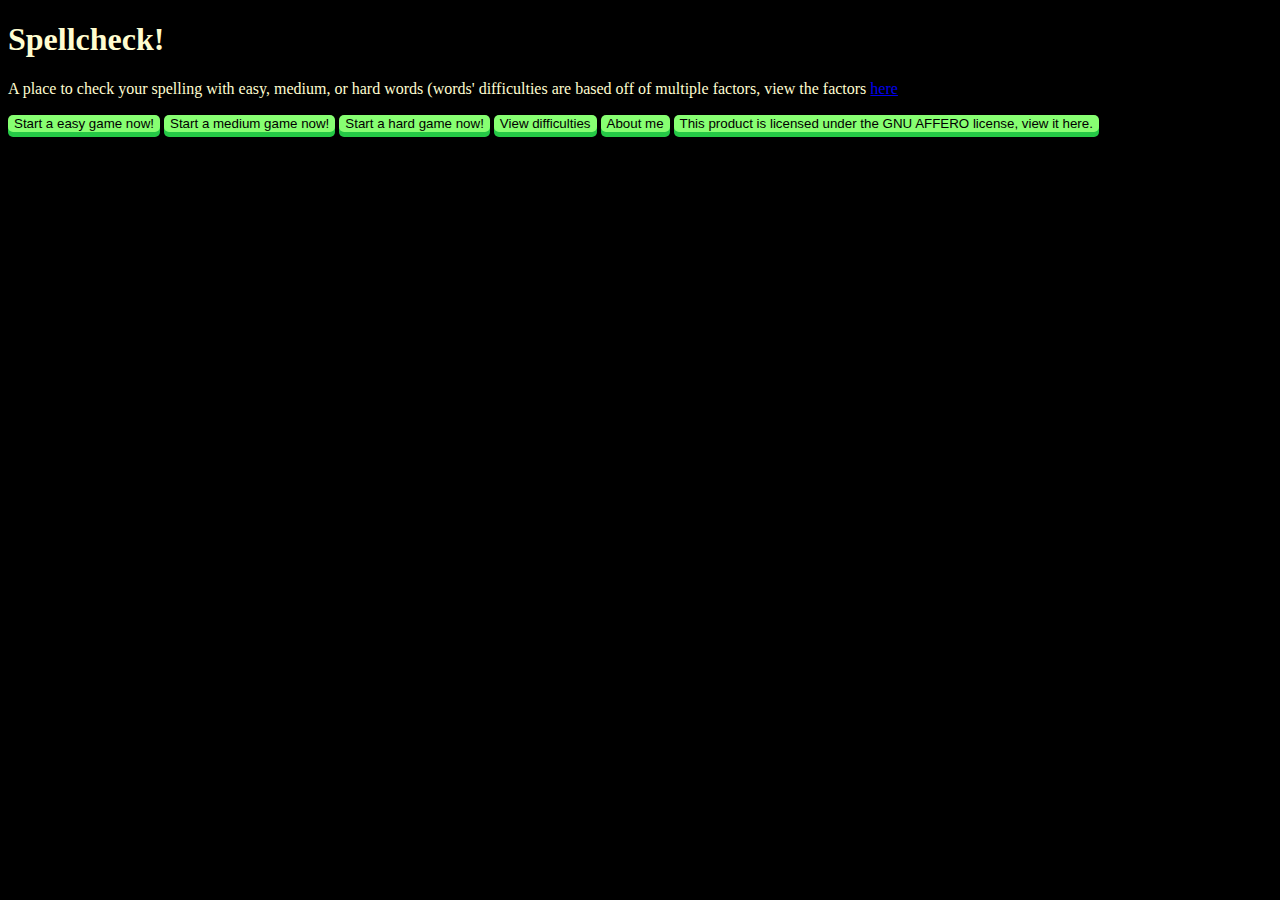
<file: index.html>
<!DOCTYPE html>
<html lang="en">
<head>
    <meta charset="UTF-8">
    <meta name="viewport" content="width=device-width, initial-scale=1.0">
    <title>Spellcheck</title>
    <link rel="stylesheet" href="styles.css">
</head>
<body>
    <noscript><p>Your browser doesn't support Javascript! Please fix this by allowing Javascript, or updating your browser.</p></noscript>
    <h1>Spellcheck!</h1>
    <p>A place to check your spelling with easy, medium, or hard words (words' difficulties are based off of multiple factors, view the factors <a href="/criterion/factors.html">here</a></p>
    <button onclick="window.location.replace('game2/player.html')">Start a easy game now!</button>
    <button onclick="window.location.replace('game2/player.html?mode=medium')">Start a medium game now!</button>
    <button onclick="window.location.replace('game2/player.html?mode=hard')">Start a hard game now!</button>
    <button onclick="window.location.replace('criterion/factors.html')">View difficulties</button>
    <button onclick="window.location.replace('about/')">About me</button>
    <button onclick="window.location.replace('lic/viewable.html')">This product is licensed under the GNU AFFERO license, view it here.</button>
</body>
</html>
</file>
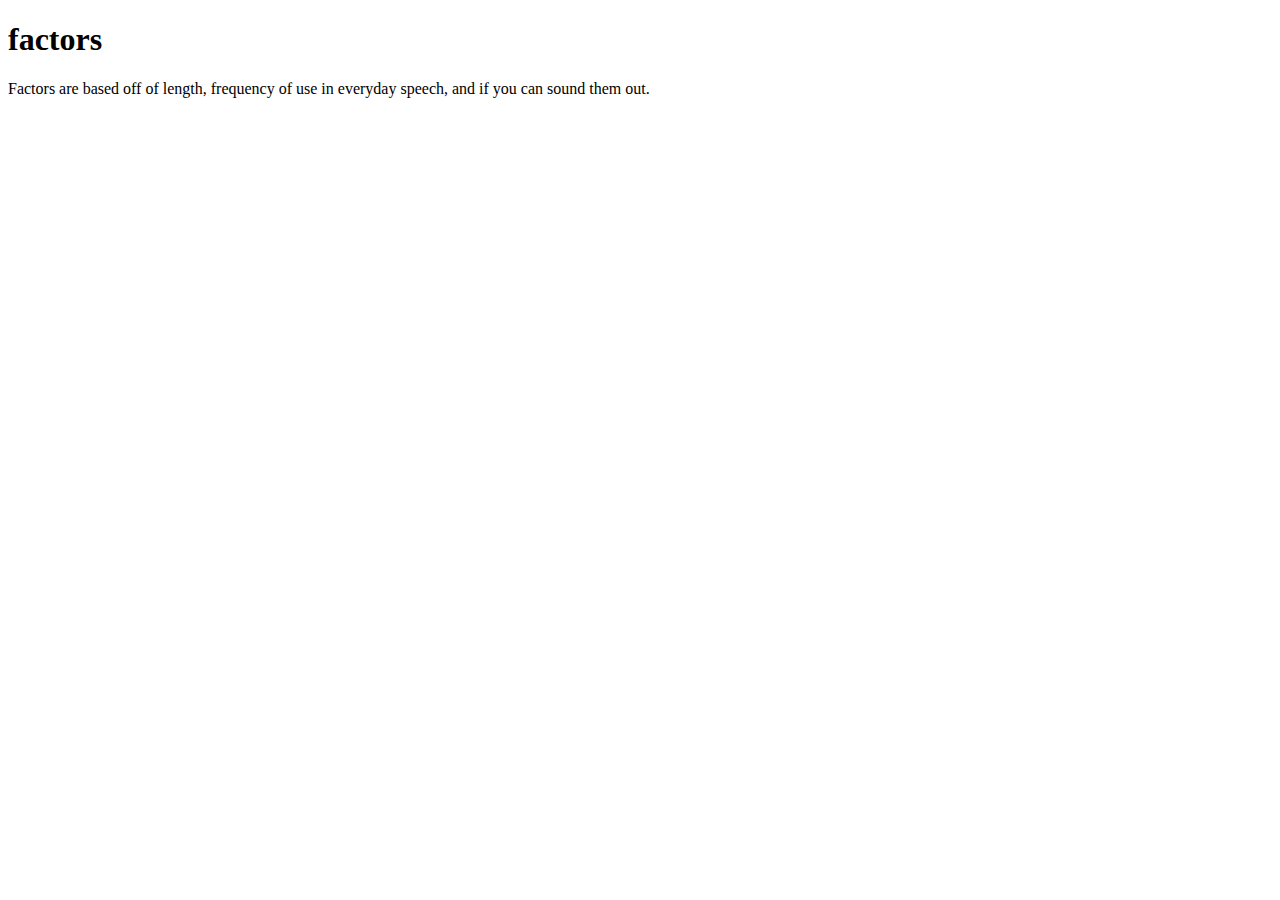
<file: criterion/factors.html>
<!DOCTYPE html>
<html lang="en">
<head>
    <meta charset="UTF-8">
    <meta name="viewport" content="width=device-width, initial-scale=1.0">
    <title>Document</title>
</head>
<body>
    <h1>factors</h1>
    <p>Factors are based off of length, frequency of use in everyday speech, and if you can sound them out.</p>
</body>
</html>
</file>
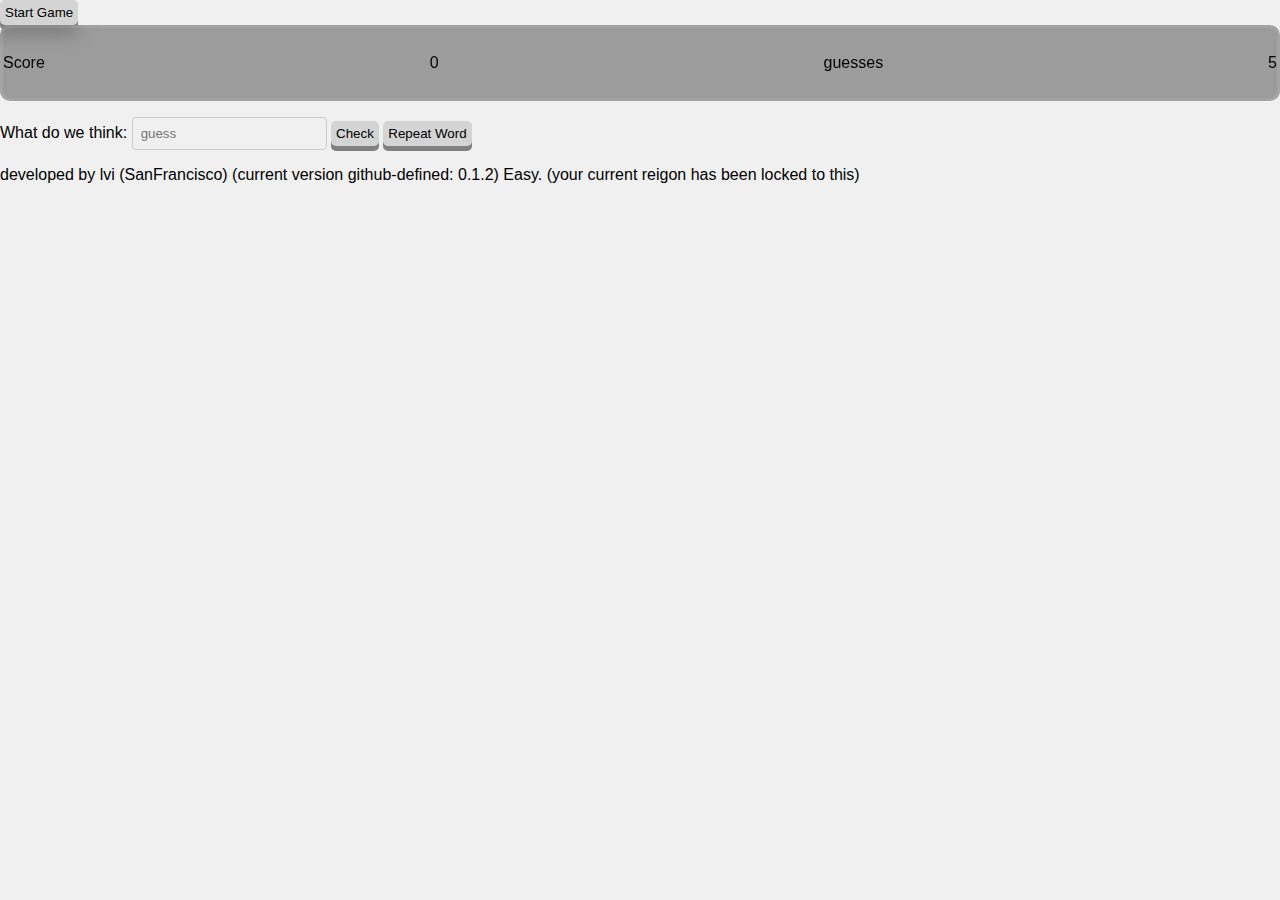
<file: game/player.html>
<!DOCTYPE html>
<html lang="en">
<head>
    <meta charset="UTF-8">
    <meta name="viewport" content="width=device-width, initial-scale=1.0">
    <title>Document</title>
    <link rel="stylesheet" href="styles.css">
</head>
<body>
    <script defer src="main.js"></script>
    <script defer src="reigon.js"></script>
    <button id="startgame" onclick="prep(); document.getElementById('startgame').remove();">Start Game</button>
    <div class="info">
    <p>Score</p>
    <p id="score">NaN</p>
    <p>guesses</p>
    <p id="guesses">NaN </p> 
    </div>
    <p id="speller"></p>
    <label for="answer">What do we think:</label>
    <input type="text" id="answer"  placeholder="guess" spellcheck="false" onkeydown="if(event.key === 'Enter') check_guess();">
    <button id="start" onclick="check_guess()">Check</button>
    <button onclick="repeat()">Repeat Word</button> <br>
    <p> developed by lvi (SanFrancisco) (current version github-defined: 0.1.2) Easy. (your current reigon has been locked to this)</p>
</body>
</html>
</file>
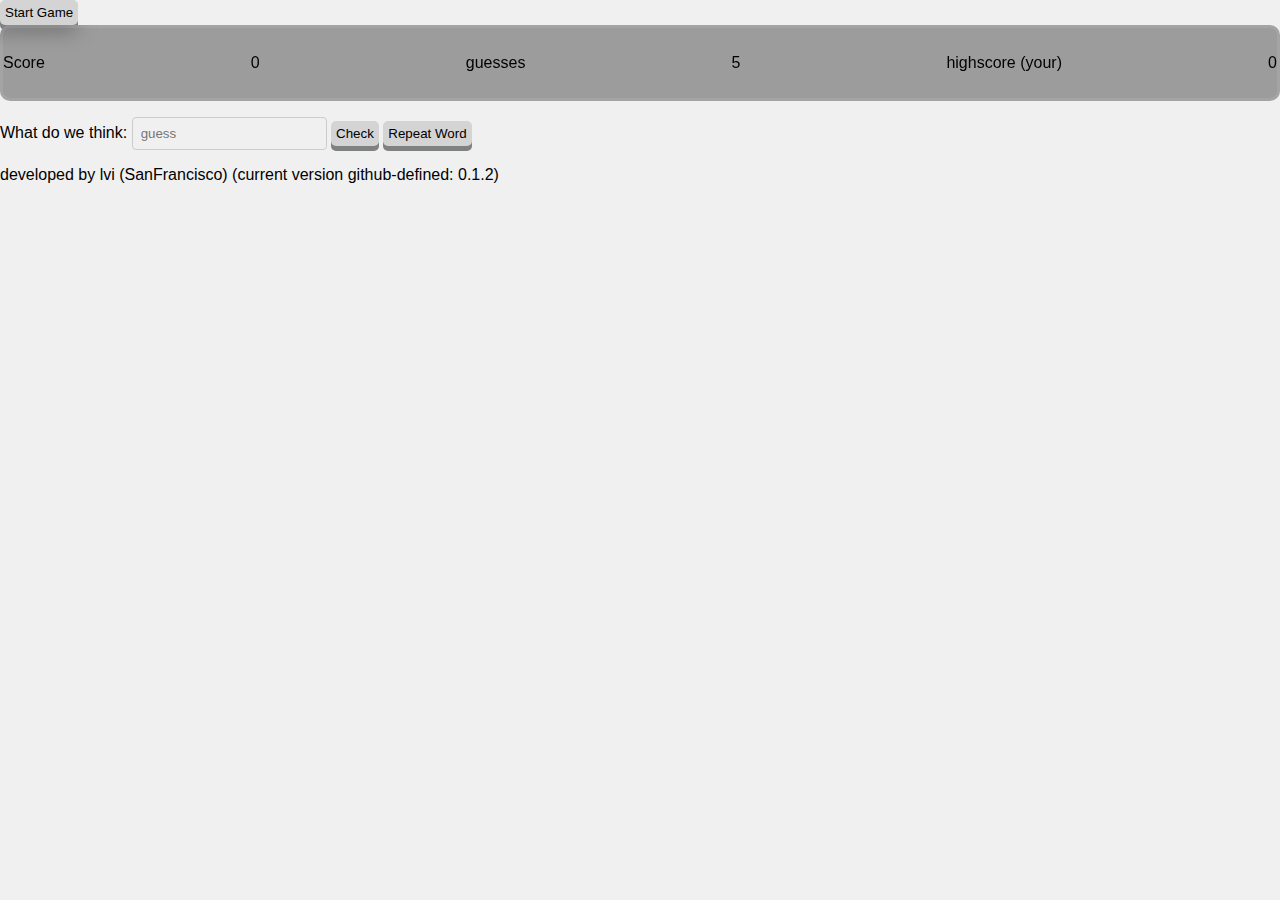
<file: game1/player.html>
<!DOCTYPE html>
<html lang="en">
<head>
    <meta charset="UTF-8">
    <meta name="viewport" content="width=device-width, initial-scale=1.0">
    <title>Document</title>
    <link rel="stylesheet" href="styles.css">
</head>
<body>
    <script defer src="main.js"></script>
    <script defer src="reigon.js"></script>
    <button id="startgame" onclick="prep(); document.getElementById('startgame').remove();">Start Game</button>
    <div class="info">
    <p>Score</p>
    <p id="score">NaN</p>
    <p>guesses</p>
    <p id="guesses">NaN </p> 
    <p>highscore (your)</p>
    <p id="hs">Populating Value</p>
    </div>
    <p id="speller"></p>
    <label for="answer">What do we think:</label>
    <input type="text" id="answer"  placeholder="guess" spellcheck="false" onkeydown="if(event.key === 'Enter') check_guess();">
    <button id="start" onclick="check_guess()">Check</button>
    <button onclick="repeat()">Repeat Word</button> <br>
    <p> developed by lvi (SanFrancisco) (current version github-defined: 0.1.2)</p>
</body>
</html>
</file>
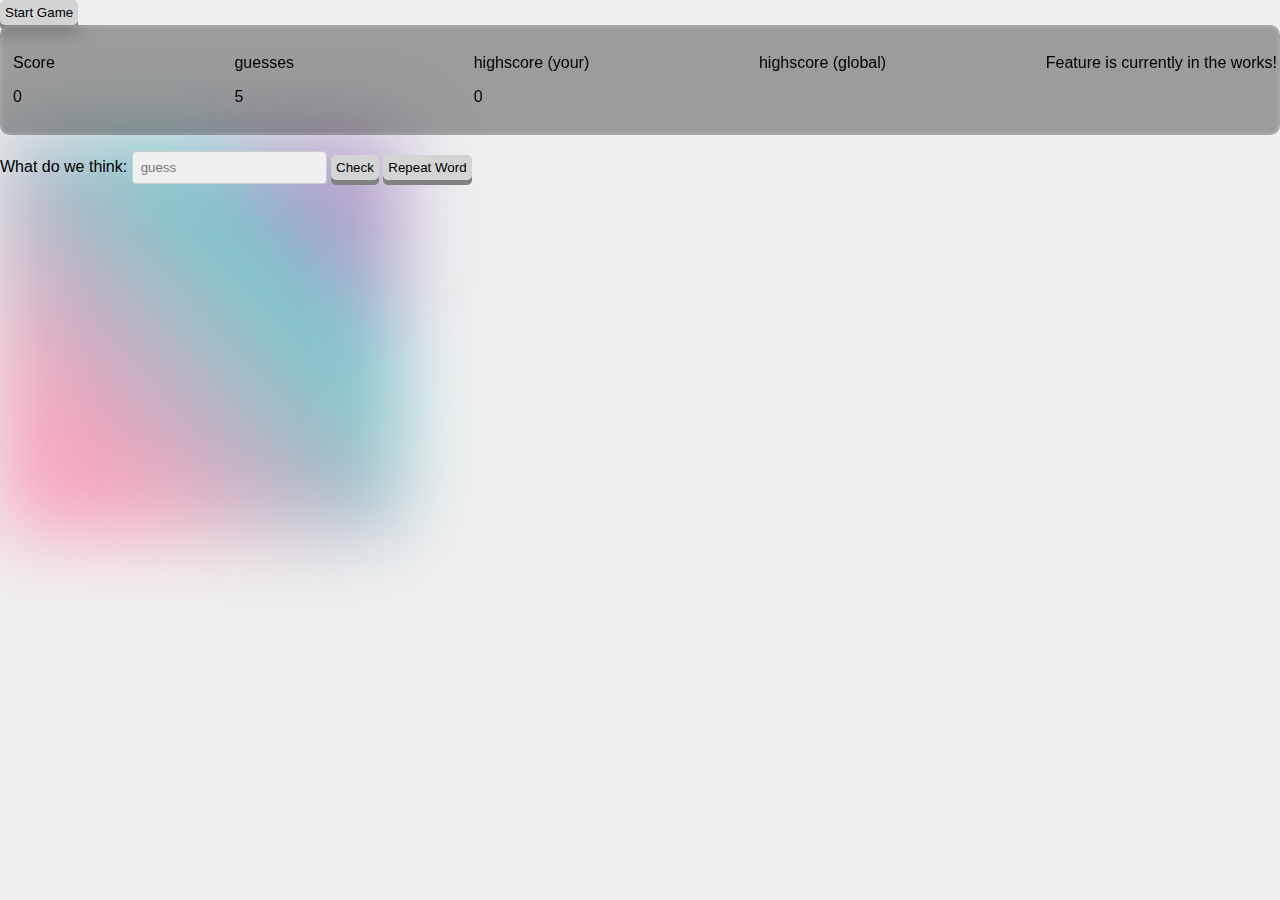
<file: game2/player.html>
<!DOCTYPE html>
<html lang="en">
<head>
    <meta charset="UTF-8">
    <meta name="viewport" content="width=device-width, initial-scale=1.0">
    <title>Document</title>
    <link rel="stylesheet" href="styles.css">
</head>
<body>
    <script defer src="main.js"></script>
    <script defer src="reigon.js"></script>
    <button id="startgame" onclick="prep(); document.getElementById('startgame').remove();">Start Game</button>
    <div class="info">
    <div>
    <p>Score</p>
    <p id="score">NaN</p>
    </div>  
    <div>
    <p>guesses</p>
    <p id="guesses">NaN </p> 
    </div>
    <div>
    <p>highscore (your)</p>
    <p id="hs">Populating Value</p>
    </div>
    <p>highscore (global)</p>
    <p id="hs_G">Feature is currently in the works!</p>
    </div>
    </div>
    <div class="blob"></div>
    <p id="speller"></p>
    <label for="answer">What do we think:</label>
    <input type="text" id="answer"  placeholder="guess" spellcheck="false" onkeydown="if(event.key === 'Enter') check_guess();">
    <button id="start" onclick="check_guess()">Check</button>
    <button onclick="repeat()">Repeat Word</button> <br>
   
</body>
</html>
</file>
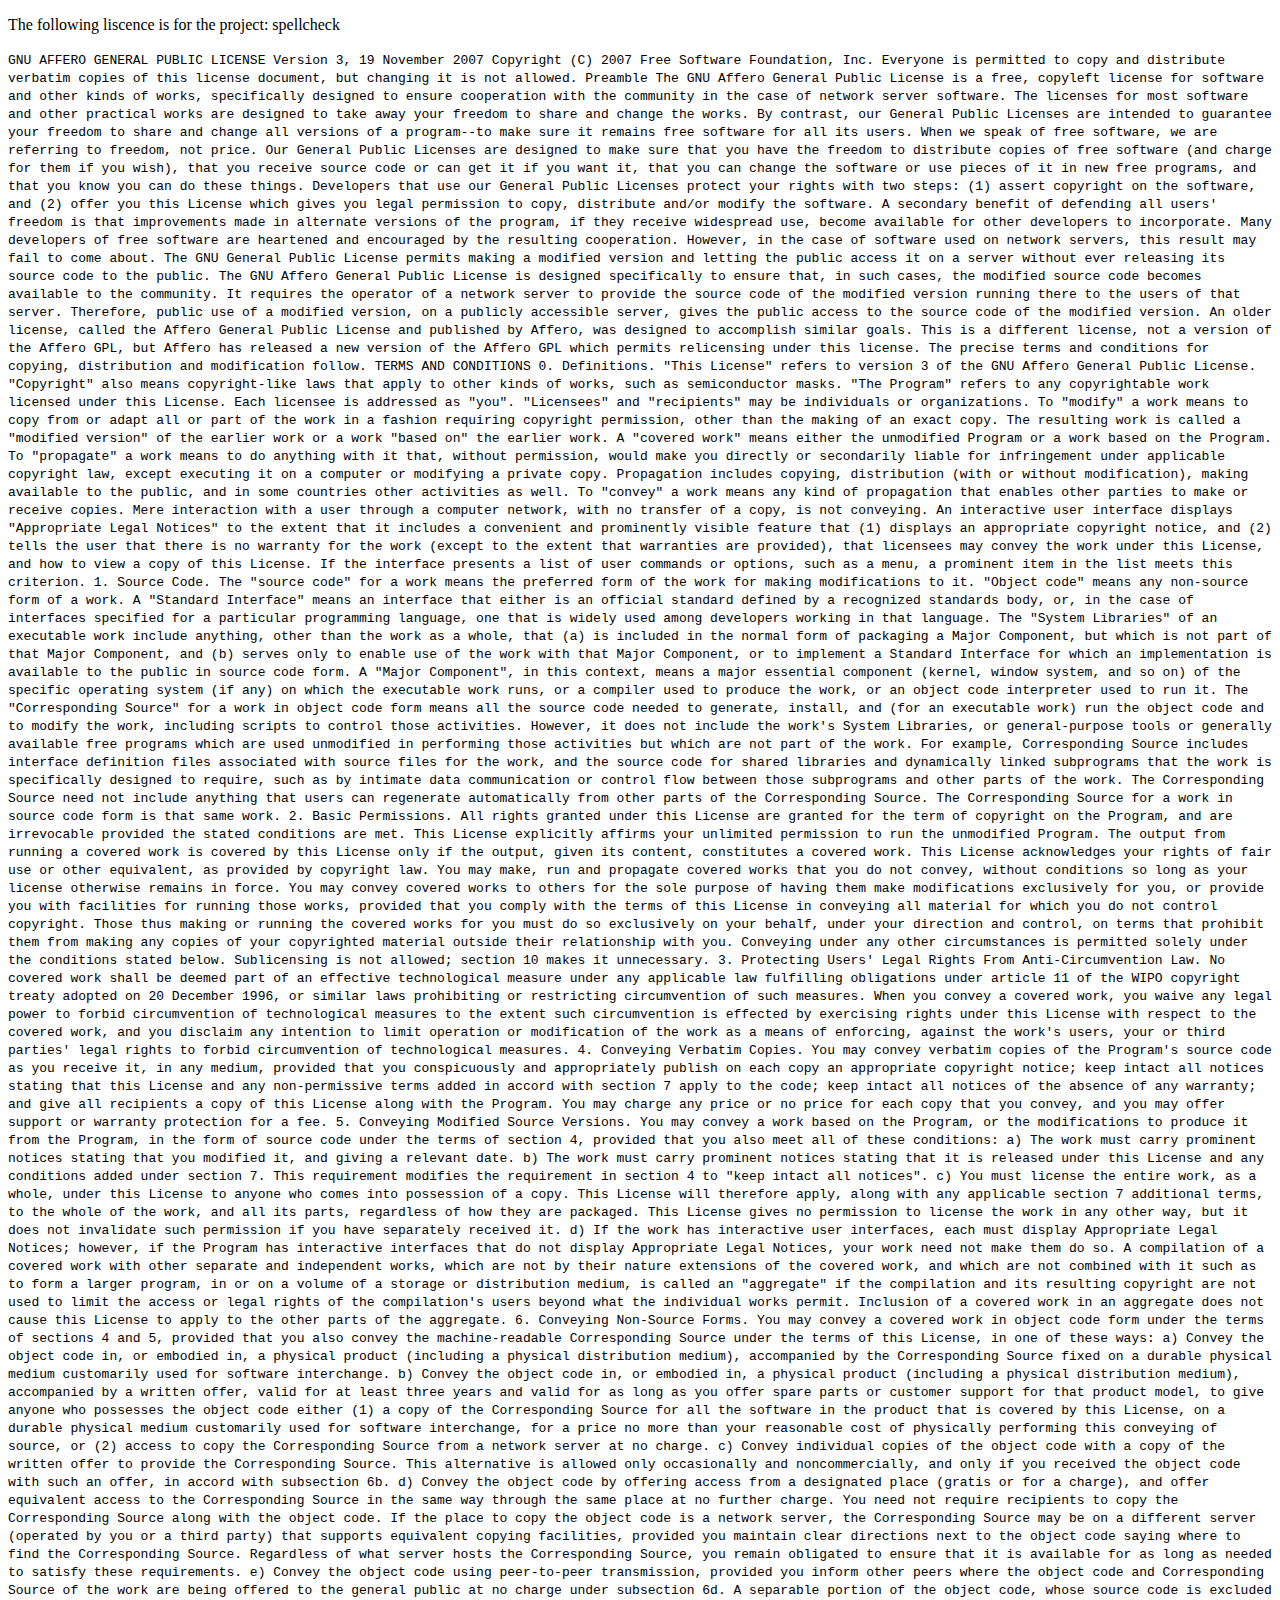
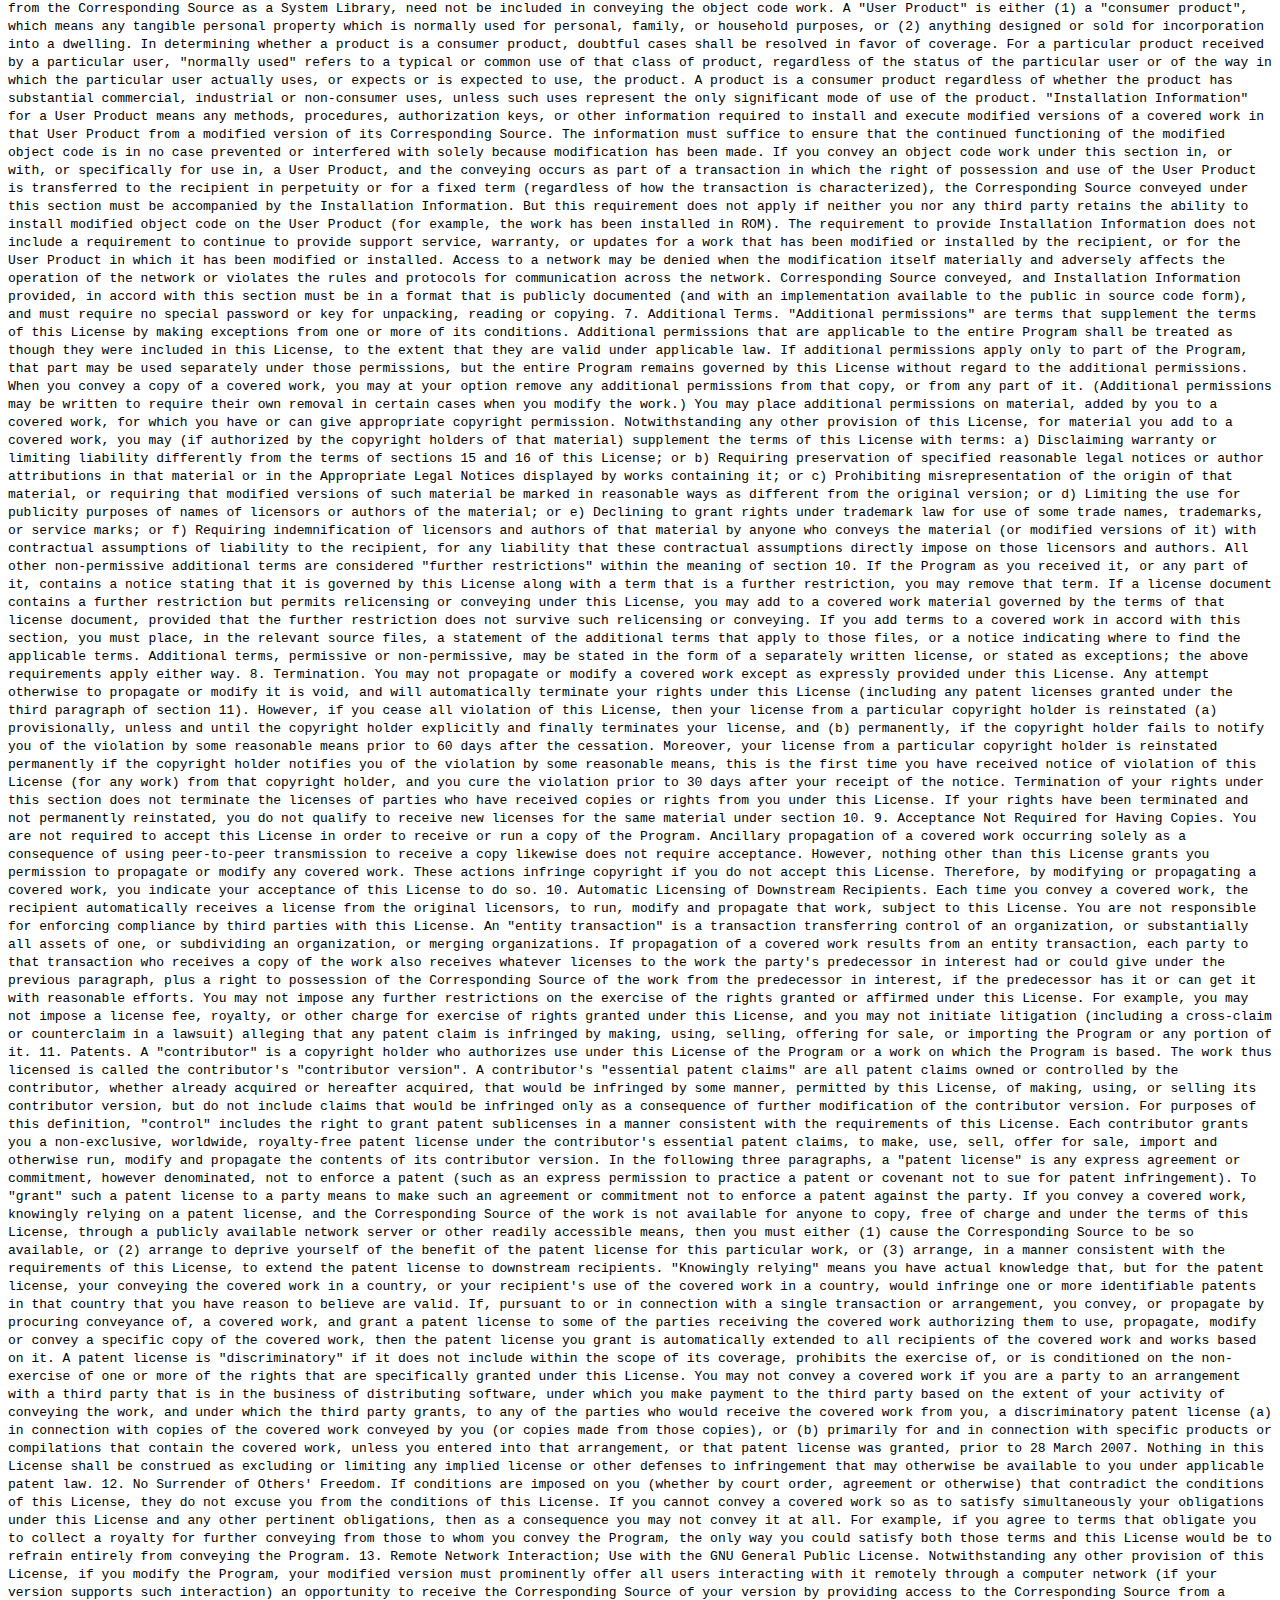
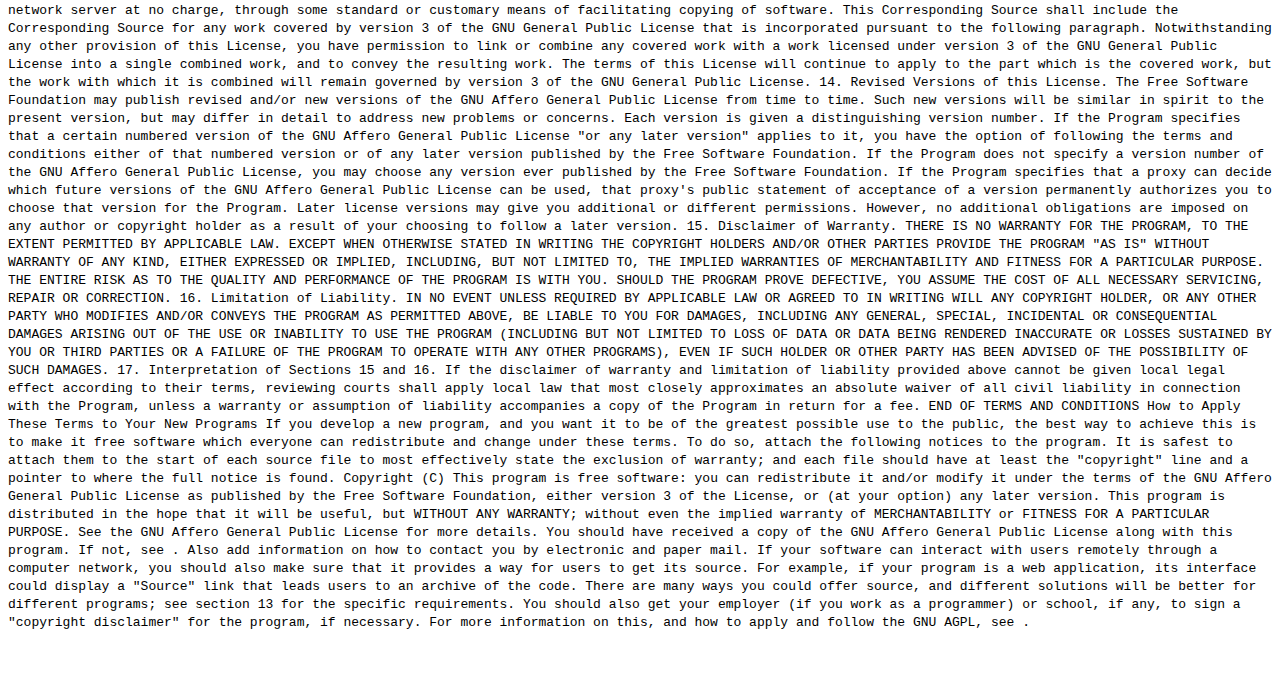
<file: lic/viewable.html>
<!DOCTYPE html>
<html lang="en">
<head>
    <meta charset="UTF-8">
    <meta name="viewport" content="width=device-width, initial-scale=1.0">
    <title>License</title>
</head>
<body>
    <p>The following liscence is for the project: spellcheck</p>
    <tt>                    
        GNU AFFERO GENERAL PUBLIC LICENSE
        Version 3, 19 November 2007

Copyright (C) 2007 Free Software Foundation, Inc. <https://fsf.org/>
Everyone is permitted to copy and distribute verbatim copies
of this license document, but changing it is not allowed.

             Preamble

The GNU Affero General Public License is a free, copyleft license for
software and other kinds of works, specifically designed to ensure
cooperation with the community in the case of network server software.

The licenses for most software and other practical works are designed
to take away your freedom to share and change the works.  By contrast,
our General Public Licenses are intended to guarantee your freedom to
share and change all versions of a program--to make sure it remains free
software for all its users.

When we speak of free software, we are referring to freedom, not
price.  Our General Public Licenses are designed to make sure that you
have the freedom to distribute copies of free software (and charge for
them if you wish), that you receive source code or can get it if you
want it, that you can change the software or use pieces of it in new
free programs, and that you know you can do these things.

Developers that use our General Public Licenses protect your rights
with two steps: (1) assert copyright on the software, and (2) offer
you this License which gives you legal permission to copy, distribute
and/or modify the software.

A secondary benefit of defending all users' freedom is that
improvements made in alternate versions of the program, if they
receive widespread use, become available for other developers to
incorporate.  Many developers of free software are heartened and
encouraged by the resulting cooperation.  However, in the case of
software used on network servers, this result may fail to come about.
The GNU General Public License permits making a modified version and
letting the public access it on a server without ever releasing its
source code to the public.

The GNU Affero General Public License is designed specifically to
ensure that, in such cases, the modified source code becomes available
to the community.  It requires the operator of a network server to
provide the source code of the modified version running there to the
users of that server.  Therefore, public use of a modified version, on
a publicly accessible server, gives the public access to the source
code of the modified version.

An older license, called the Affero General Public License and
published by Affero, was designed to accomplish similar goals.  This is
a different license, not a version of the Affero GPL, but Affero has
released a new version of the Affero GPL which permits relicensing under
this license.

The precise terms and conditions for copying, distribution and
modification follow.

        TERMS AND CONDITIONS

0. Definitions.

"This License" refers to version 3 of the GNU Affero General Public License.

"Copyright" also means copyright-like laws that apply to other kinds of
works, such as semiconductor masks.

"The Program" refers to any copyrightable work licensed under this
License.  Each licensee is addressed as "you".  "Licensees" and
"recipients" may be individuals or organizations.

To "modify" a work means to copy from or adapt all or part of the work
in a fashion requiring copyright permission, other than the making of an
exact copy.  The resulting work is called a "modified version" of the
earlier work or a work "based on" the earlier work.

A "covered work" means either the unmodified Program or a work based
on the Program.

To "propagate" a work means to do anything with it that, without
permission, would make you directly or secondarily liable for
infringement under applicable copyright law, except executing it on a
computer or modifying a private copy.  Propagation includes copying,
distribution (with or without modification), making available to the
public, and in some countries other activities as well.

To "convey" a work means any kind of propagation that enables other
parties to make or receive copies.  Mere interaction with a user through
a computer network, with no transfer of a copy, is not conveying.

An interactive user interface displays "Appropriate Legal Notices"
to the extent that it includes a convenient and prominently visible
feature that (1) displays an appropriate copyright notice, and (2)
tells the user that there is no warranty for the work (except to the
extent that warranties are provided), that licensees may convey the
work under this License, and how to view a copy of this License.  If
the interface presents a list of user commands or options, such as a
menu, a prominent item in the list meets this criterion.

1. Source Code.

The "source code" for a work means the preferred form of the work
for making modifications to it.  "Object code" means any non-source
form of a work.

A "Standard Interface" means an interface that either is an official
standard defined by a recognized standards body, or, in the case of
interfaces specified for a particular programming language, one that
is widely used among developers working in that language.

The "System Libraries" of an executable work include anything, other
than the work as a whole, that (a) is included in the normal form of
packaging a Major Component, but which is not part of that Major
Component, and (b) serves only to enable use of the work with that
Major Component, or to implement a Standard Interface for which an
implementation is available to the public in source code form.  A
"Major Component", in this context, means a major essential component
(kernel, window system, and so on) of the specific operating system
(if any) on which the executable work runs, or a compiler used to
produce the work, or an object code interpreter used to run it.

The "Corresponding Source" for a work in object code form means all
the source code needed to generate, install, and (for an executable
work) run the object code and to modify the work, including scripts to
control those activities.  However, it does not include the work's
System Libraries, or general-purpose tools or generally available free
programs which are used unmodified in performing those activities but
which are not part of the work.  For example, Corresponding Source
includes interface definition files associated with source files for
the work, and the source code for shared libraries and dynamically
linked subprograms that the work is specifically designed to require,
such as by intimate data communication or control flow between those
subprograms and other parts of the work.

The Corresponding Source need not include anything that users
can regenerate automatically from other parts of the Corresponding
Source.

The Corresponding Source for a work in source code form is that
same work.

2. Basic Permissions.

All rights granted under this License are granted for the term of
copyright on the Program, and are irrevocable provided the stated
conditions are met.  This License explicitly affirms your unlimited
permission to run the unmodified Program.  The output from running a
covered work is covered by this License only if the output, given its
content, constitutes a covered work.  This License acknowledges your
rights of fair use or other equivalent, as provided by copyright law.

You may make, run and propagate covered works that you do not
convey, without conditions so long as your license otherwise remains
in force.  You may convey covered works to others for the sole purpose
of having them make modifications exclusively for you, or provide you
with facilities for running those works, provided that you comply with
the terms of this License in conveying all material for which you do
not control copyright.  Those thus making or running the covered works
for you must do so exclusively on your behalf, under your direction
and control, on terms that prohibit them from making any copies of
your copyrighted material outside their relationship with you.

Conveying under any other circumstances is permitted solely under
the conditions stated below.  Sublicensing is not allowed; section 10
makes it unnecessary.

3. Protecting Users' Legal Rights From Anti-Circumvention Law.

No covered work shall be deemed part of an effective technological
measure under any applicable law fulfilling obligations under article
11 of the WIPO copyright treaty adopted on 20 December 1996, or
similar laws prohibiting or restricting circumvention of such
measures.

When you convey a covered work, you waive any legal power to forbid
circumvention of technological measures to the extent such circumvention
is effected by exercising rights under this License with respect to
the covered work, and you disclaim any intention to limit operation or
modification of the work as a means of enforcing, against the work's
users, your or third parties' legal rights to forbid circumvention of
technological measures.

4. Conveying Verbatim Copies.

You may convey verbatim copies of the Program's source code as you
receive it, in any medium, provided that you conspicuously and
appropriately publish on each copy an appropriate copyright notice;
keep intact all notices stating that this License and any
non-permissive terms added in accord with section 7 apply to the code;
keep intact all notices of the absence of any warranty; and give all
recipients a copy of this License along with the Program.

You may charge any price or no price for each copy that you convey,
and you may offer support or warranty protection for a fee.

5. Conveying Modified Source Versions.

You may convey a work based on the Program, or the modifications to
produce it from the Program, in the form of source code under the
terms of section 4, provided that you also meet all of these conditions:

a) The work must carry prominent notices stating that you modified
it, and giving a relevant date.

b) The work must carry prominent notices stating that it is
released under this License and any conditions added under section
7.  This requirement modifies the requirement in section 4 to
"keep intact all notices".

c) You must license the entire work, as a whole, under this
License to anyone who comes into possession of a copy.  This
License will therefore apply, along with any applicable section 7
additional terms, to the whole of the work, and all its parts,
regardless of how they are packaged.  This License gives no
permission to license the work in any other way, but it does not
invalidate such permission if you have separately received it.

d) If the work has interactive user interfaces, each must display
Appropriate Legal Notices; however, if the Program has interactive
interfaces that do not display Appropriate Legal Notices, your
work need not make them do so.

A compilation of a covered work with other separate and independent
works, which are not by their nature extensions of the covered work,
and which are not combined with it such as to form a larger program,
in or on a volume of a storage or distribution medium, is called an
"aggregate" if the compilation and its resulting copyright are not
used to limit the access or legal rights of the compilation's users
beyond what the individual works permit.  Inclusion of a covered work
in an aggregate does not cause this License to apply to the other
parts of the aggregate.

6. Conveying Non-Source Forms.

You may convey a covered work in object code form under the terms
of sections 4 and 5, provided that you also convey the
machine-readable Corresponding Source under the terms of this License,
in one of these ways:

a) Convey the object code in, or embodied in, a physical product
(including a physical distribution medium), accompanied by the
Corresponding Source fixed on a durable physical medium
customarily used for software interchange.

b) Convey the object code in, or embodied in, a physical product
(including a physical distribution medium), accompanied by a
written offer, valid for at least three years and valid for as
long as you offer spare parts or customer support for that product
model, to give anyone who possesses the object code either (1) a
copy of the Corresponding Source for all the software in the
product that is covered by this License, on a durable physical
medium customarily used for software interchange, for a price no
more than your reasonable cost of physically performing this
conveying of source, or (2) access to copy the
Corresponding Source from a network server at no charge.

c) Convey individual copies of the object code with a copy of the
written offer to provide the Corresponding Source.  This
alternative is allowed only occasionally and noncommercially, and
only if you received the object code with such an offer, in accord
with subsection 6b.

d) Convey the object code by offering access from a designated
place (gratis or for a charge), and offer equivalent access to the
Corresponding Source in the same way through the same place at no
further charge.  You need not require recipients to copy the
Corresponding Source along with the object code.  If the place to
copy the object code is a network server, the Corresponding Source
may be on a different server (operated by you or a third party)
that supports equivalent copying facilities, provided you maintain
clear directions next to the object code saying where to find the
Corresponding Source.  Regardless of what server hosts the
Corresponding Source, you remain obligated to ensure that it is
available for as long as needed to satisfy these requirements.

e) Convey the object code using peer-to-peer transmission, provided
you inform other peers where the object code and Corresponding
Source of the work are being offered to the general public at no
charge under subsection 6d.

A separable portion of the object code, whose source code is excluded
from the Corresponding Source as a System Library, need not be
included in conveying the object code work.

A "User Product" is either (1) a "consumer product", which means any
tangible personal property which is normally used for personal, family,
or household purposes, or (2) anything designed or sold for incorporation
into a dwelling.  In determining whether a product is a consumer product,
doubtful cases shall be resolved in favor of coverage.  For a particular
product received by a particular user, "normally used" refers to a
typical or common use of that class of product, regardless of the status
of the particular user or of the way in which the particular user
actually uses, or expects or is expected to use, the product.  A product
is a consumer product regardless of whether the product has substantial
commercial, industrial or non-consumer uses, unless such uses represent
the only significant mode of use of the product.

"Installation Information" for a User Product means any methods,
procedures, authorization keys, or other information required to install
and execute modified versions of a covered work in that User Product from
a modified version of its Corresponding Source.  The information must
suffice to ensure that the continued functioning of the modified object
code is in no case prevented or interfered with solely because
modification has been made.

If you convey an object code work under this section in, or with, or
specifically for use in, a User Product, and the conveying occurs as
part of a transaction in which the right of possession and use of the
User Product is transferred to the recipient in perpetuity or for a
fixed term (regardless of how the transaction is characterized), the
Corresponding Source conveyed under this section must be accompanied
by the Installation Information.  But this requirement does not apply
if neither you nor any third party retains the ability to install
modified object code on the User Product (for example, the work has
been installed in ROM).

The requirement to provide Installation Information does not include a
requirement to continue to provide support service, warranty, or updates
for a work that has been modified or installed by the recipient, or for
the User Product in which it has been modified or installed.  Access to a
network may be denied when the modification itself materially and
adversely affects the operation of the network or violates the rules and
protocols for communication across the network.

Corresponding Source conveyed, and Installation Information provided,
in accord with this section must be in a format that is publicly
documented (and with an implementation available to the public in
source code form), and must require no special password or key for
unpacking, reading or copying.

7. Additional Terms.

"Additional permissions" are terms that supplement the terms of this
License by making exceptions from one or more of its conditions.
Additional permissions that are applicable to the entire Program shall
be treated as though they were included in this License, to the extent
that they are valid under applicable law.  If additional permissions
apply only to part of the Program, that part may be used separately
under those permissions, but the entire Program remains governed by
this License without regard to the additional permissions.

When you convey a copy of a covered work, you may at your option
remove any additional permissions from that copy, or from any part of
it.  (Additional permissions may be written to require their own
removal in certain cases when you modify the work.)  You may place
additional permissions on material, added by you to a covered work,
for which you have or can give appropriate copyright permission.

Notwithstanding any other provision of this License, for material you
add to a covered work, you may (if authorized by the copyright holders of
that material) supplement the terms of this License with terms:

a) Disclaiming warranty or limiting liability differently from the
terms of sections 15 and 16 of this License; or

b) Requiring preservation of specified reasonable legal notices or
author attributions in that material or in the Appropriate Legal
Notices displayed by works containing it; or

c) Prohibiting misrepresentation of the origin of that material, or
requiring that modified versions of such material be marked in
reasonable ways as different from the original version; or

d) Limiting the use for publicity purposes of names of licensors or
authors of the material; or

e) Declining to grant rights under trademark law for use of some
trade names, trademarks, or service marks; or

f) Requiring indemnification of licensors and authors of that
material by anyone who conveys the material (or modified versions of
it) with contractual assumptions of liability to the recipient, for
any liability that these contractual assumptions directly impose on
those licensors and authors.

All other non-permissive additional terms are considered "further
restrictions" within the meaning of section 10.  If the Program as you
received it, or any part of it, contains a notice stating that it is
governed by this License along with a term that is a further
restriction, you may remove that term.  If a license document contains
a further restriction but permits relicensing or conveying under this
License, you may add to a covered work material governed by the terms
of that license document, provided that the further restriction does
not survive such relicensing or conveying.

If you add terms to a covered work in accord with this section, you
must place, in the relevant source files, a statement of the
additional terms that apply to those files, or a notice indicating
where to find the applicable terms.

Additional terms, permissive or non-permissive, may be stated in the
form of a separately written license, or stated as exceptions;
the above requirements apply either way.

8. Termination.

You may not propagate or modify a covered work except as expressly
provided under this License.  Any attempt otherwise to propagate or
modify it is void, and will automatically terminate your rights under
this License (including any patent licenses granted under the third
paragraph of section 11).

However, if you cease all violation of this License, then your
license from a particular copyright holder is reinstated (a)
provisionally, unless and until the copyright holder explicitly and
finally terminates your license, and (b) permanently, if the copyright
holder fails to notify you of the violation by some reasonable means
prior to 60 days after the cessation.

Moreover, your license from a particular copyright holder is
reinstated permanently if the copyright holder notifies you of the
violation by some reasonable means, this is the first time you have
received notice of violation of this License (for any work) from that
copyright holder, and you cure the violation prior to 30 days after
your receipt of the notice.

Termination of your rights under this section does not terminate the
licenses of parties who have received copies or rights from you under
this License.  If your rights have been terminated and not permanently
reinstated, you do not qualify to receive new licenses for the same
material under section 10.

9. Acceptance Not Required for Having Copies.

You are not required to accept this License in order to receive or
run a copy of the Program.  Ancillary propagation of a covered work
occurring solely as a consequence of using peer-to-peer transmission
to receive a copy likewise does not require acceptance.  However,
nothing other than this License grants you permission to propagate or
modify any covered work.  These actions infringe copyright if you do
not accept this License.  Therefore, by modifying or propagating a
covered work, you indicate your acceptance of this License to do so.

10. Automatic Licensing of Downstream Recipients.

Each time you convey a covered work, the recipient automatically
receives a license from the original licensors, to run, modify and
propagate that work, subject to this License.  You are not responsible
for enforcing compliance by third parties with this License.

An "entity transaction" is a transaction transferring control of an
organization, or substantially all assets of one, or subdividing an
organization, or merging organizations.  If propagation of a covered
work results from an entity transaction, each party to that
transaction who receives a copy of the work also receives whatever
licenses to the work the party's predecessor in interest had or could
give under the previous paragraph, plus a right to possession of the
Corresponding Source of the work from the predecessor in interest, if
the predecessor has it or can get it with reasonable efforts.

You may not impose any further restrictions on the exercise of the
rights granted or affirmed under this License.  For example, you may
not impose a license fee, royalty, or other charge for exercise of
rights granted under this License, and you may not initiate litigation
(including a cross-claim or counterclaim in a lawsuit) alleging that
any patent claim is infringed by making, using, selling, offering for
sale, or importing the Program or any portion of it.

11. Patents.

A "contributor" is a copyright holder who authorizes use under this
License of the Program or a work on which the Program is based.  The
work thus licensed is called the contributor's "contributor version".

A contributor's "essential patent claims" are all patent claims
owned or controlled by the contributor, whether already acquired or
hereafter acquired, that would be infringed by some manner, permitted
by this License, of making, using, or selling its contributor version,
but do not include claims that would be infringed only as a
consequence of further modification of the contributor version.  For
purposes of this definition, "control" includes the right to grant
patent sublicenses in a manner consistent with the requirements of
this License.

Each contributor grants you a non-exclusive, worldwide, royalty-free
patent license under the contributor's essential patent claims, to
make, use, sell, offer for sale, import and otherwise run, modify and
propagate the contents of its contributor version.

In the following three paragraphs, a "patent license" is any express
agreement or commitment, however denominated, not to enforce a patent
(such as an express permission to practice a patent or covenant not to
sue for patent infringement).  To "grant" such a patent license to a
party means to make such an agreement or commitment not to enforce a
patent against the party.

If you convey a covered work, knowingly relying on a patent license,
and the Corresponding Source of the work is not available for anyone
to copy, free of charge and under the terms of this License, through a
publicly available network server or other readily accessible means,
then you must either (1) cause the Corresponding Source to be so
available, or (2) arrange to deprive yourself of the benefit of the
patent license for this particular work, or (3) arrange, in a manner
consistent with the requirements of this License, to extend the patent
license to downstream recipients.  "Knowingly relying" means you have
actual knowledge that, but for the patent license, your conveying the
covered work in a country, or your recipient's use of the covered work
in a country, would infringe one or more identifiable patents in that
country that you have reason to believe are valid.

If, pursuant to or in connection with a single transaction or
arrangement, you convey, or propagate by procuring conveyance of, a
covered work, and grant a patent license to some of the parties
receiving the covered work authorizing them to use, propagate, modify
or convey a specific copy of the covered work, then the patent license
you grant is automatically extended to all recipients of the covered
work and works based on it.

A patent license is "discriminatory" if it does not include within
the scope of its coverage, prohibits the exercise of, or is
conditioned on the non-exercise of one or more of the rights that are
specifically granted under this License.  You may not convey a covered
work if you are a party to an arrangement with a third party that is
in the business of distributing software, under which you make payment
to the third party based on the extent of your activity of conveying
the work, and under which the third party grants, to any of the
parties who would receive the covered work from you, a discriminatory
patent license (a) in connection with copies of the covered work
conveyed by you (or copies made from those copies), or (b) primarily
for and in connection with specific products or compilations that
contain the covered work, unless you entered into that arrangement,
or that patent license was granted, prior to 28 March 2007.

Nothing in this License shall be construed as excluding or limiting
any implied license or other defenses to infringement that may
otherwise be available to you under applicable patent law.

12. No Surrender of Others' Freedom.

If conditions are imposed on you (whether by court order, agreement or
otherwise) that contradict the conditions of this License, they do not
excuse you from the conditions of this License.  If you cannot convey a
covered work so as to satisfy simultaneously your obligations under this
License and any other pertinent obligations, then as a consequence you may
not convey it at all.  For example, if you agree to terms that obligate you
to collect a royalty for further conveying from those to whom you convey
the Program, the only way you could satisfy both those terms and this
License would be to refrain entirely from conveying the Program.

13. Remote Network Interaction; Use with the GNU General Public License.

Notwithstanding any other provision of this License, if you modify the
Program, your modified version must prominently offer all users
interacting with it remotely through a computer network (if your version
supports such interaction) an opportunity to receive the Corresponding
Source of your version by providing access to the Corresponding Source
from a network server at no charge, through some standard or customary
means of facilitating copying of software.  This Corresponding Source
shall include the Corresponding Source for any work covered by version 3
of the GNU General Public License that is incorporated pursuant to the
following paragraph.

Notwithstanding any other provision of this License, you have
permission to link or combine any covered work with a work licensed
under version 3 of the GNU General Public License into a single
combined work, and to convey the resulting work.  The terms of this
License will continue to apply to the part which is the covered work,
but the work with which it is combined will remain governed by version
3 of the GNU General Public License.

14. Revised Versions of this License.

The Free Software Foundation may publish revised and/or new versions of
the GNU Affero General Public License from time to time.  Such new versions
will be similar in spirit to the present version, but may differ in detail to
address new problems or concerns.

Each version is given a distinguishing version number.  If the
Program specifies that a certain numbered version of the GNU Affero General
Public License "or any later version" applies to it, you have the
option of following the terms and conditions either of that numbered
version or of any later version published by the Free Software
Foundation.  If the Program does not specify a version number of the
GNU Affero General Public License, you may choose any version ever published
by the Free Software Foundation.

If the Program specifies that a proxy can decide which future
versions of the GNU Affero General Public License can be used, that proxy's
public statement of acceptance of a version permanently authorizes you
to choose that version for the Program.

Later license versions may give you additional or different
permissions.  However, no additional obligations are imposed on any
author or copyright holder as a result of your choosing to follow a
later version.

15. Disclaimer of Warranty.

THERE IS NO WARRANTY FOR THE PROGRAM, TO THE EXTENT PERMITTED BY
APPLICABLE LAW.  EXCEPT WHEN OTHERWISE STATED IN WRITING THE COPYRIGHT
HOLDERS AND/OR OTHER PARTIES PROVIDE THE PROGRAM "AS IS" WITHOUT WARRANTY
OF ANY KIND, EITHER EXPRESSED OR IMPLIED, INCLUDING, BUT NOT LIMITED TO,
THE IMPLIED WARRANTIES OF MERCHANTABILITY AND FITNESS FOR A PARTICULAR
PURPOSE.  THE ENTIRE RISK AS TO THE QUALITY AND PERFORMANCE OF THE PROGRAM
IS WITH YOU.  SHOULD THE PROGRAM PROVE DEFECTIVE, YOU ASSUME THE COST OF
ALL NECESSARY SERVICING, REPAIR OR CORRECTION.

16. Limitation of Liability.

IN NO EVENT UNLESS REQUIRED BY APPLICABLE LAW OR AGREED TO IN WRITING
WILL ANY COPYRIGHT HOLDER, OR ANY OTHER PARTY WHO MODIFIES AND/OR CONVEYS
THE PROGRAM AS PERMITTED ABOVE, BE LIABLE TO YOU FOR DAMAGES, INCLUDING ANY
GENERAL, SPECIAL, INCIDENTAL OR CONSEQUENTIAL DAMAGES ARISING OUT OF THE
USE OR INABILITY TO USE THE PROGRAM (INCLUDING BUT NOT LIMITED TO LOSS OF
DATA OR DATA BEING RENDERED INACCURATE OR LOSSES SUSTAINED BY YOU OR THIRD
PARTIES OR A FAILURE OF THE PROGRAM TO OPERATE WITH ANY OTHER PROGRAMS),
EVEN IF SUCH HOLDER OR OTHER PARTY HAS BEEN ADVISED OF THE POSSIBILITY OF
SUCH DAMAGES.

17. Interpretation of Sections 15 and 16.

If the disclaimer of warranty and limitation of liability provided
above cannot be given local legal effect according to their terms,
reviewing courts shall apply local law that most closely approximates
an absolute waiver of all civil liability in connection with the
Program, unless a warranty or assumption of liability accompanies a
copy of the Program in return for a fee.

      END OF TERMS AND CONDITIONS

How to Apply These Terms to Your New Programs

If you develop a new program, and you want it to be of the greatest
possible use to the public, the best way to achieve this is to make it
free software which everyone can redistribute and change under these terms.

To do so, attach the following notices to the program.  It is safest
to attach them to the start of each source file to most effectively
state the exclusion of warranty; and each file should have at least
the "copyright" line and a pointer to where the full notice is found.

<one line to give the program's name and a brief idea of what it does.>
Copyright (C) <year>  <name of author>

This program is free software: you can redistribute it and/or modify
it under the terms of the GNU Affero General Public License as published
by the Free Software Foundation, either version 3 of the License, or
(at your option) any later version.

This program is distributed in the hope that it will be useful,
but WITHOUT ANY WARRANTY; without even the implied warranty of
MERCHANTABILITY or FITNESS FOR A PARTICULAR PURPOSE.  See the
GNU Affero General Public License for more details.

You should have received a copy of the GNU Affero General Public License
along with this program.  If not, see <https://www.gnu.org/licenses/>.

Also add information on how to contact you by electronic and paper mail.

If your software can interact with users remotely through a computer
network, you should also make sure that it provides a way for users to
get its source.  For example, if your program is a web application, its
interface could display a "Source" link that leads users to an archive
of the code.  There are many ways you could offer source, and different
solutions will be better for different programs; see section 13 for the
specific requirements.

You should also get your employer (if you work as a programmer) or school,
if any, to sign a "copyright disclaimer" for the program, if necessary.
For more information on this, and how to apply and follow the GNU AGPL, see
<https://www.gnu.org/licenses/>.
</tt>
</body>
</html>
</file>
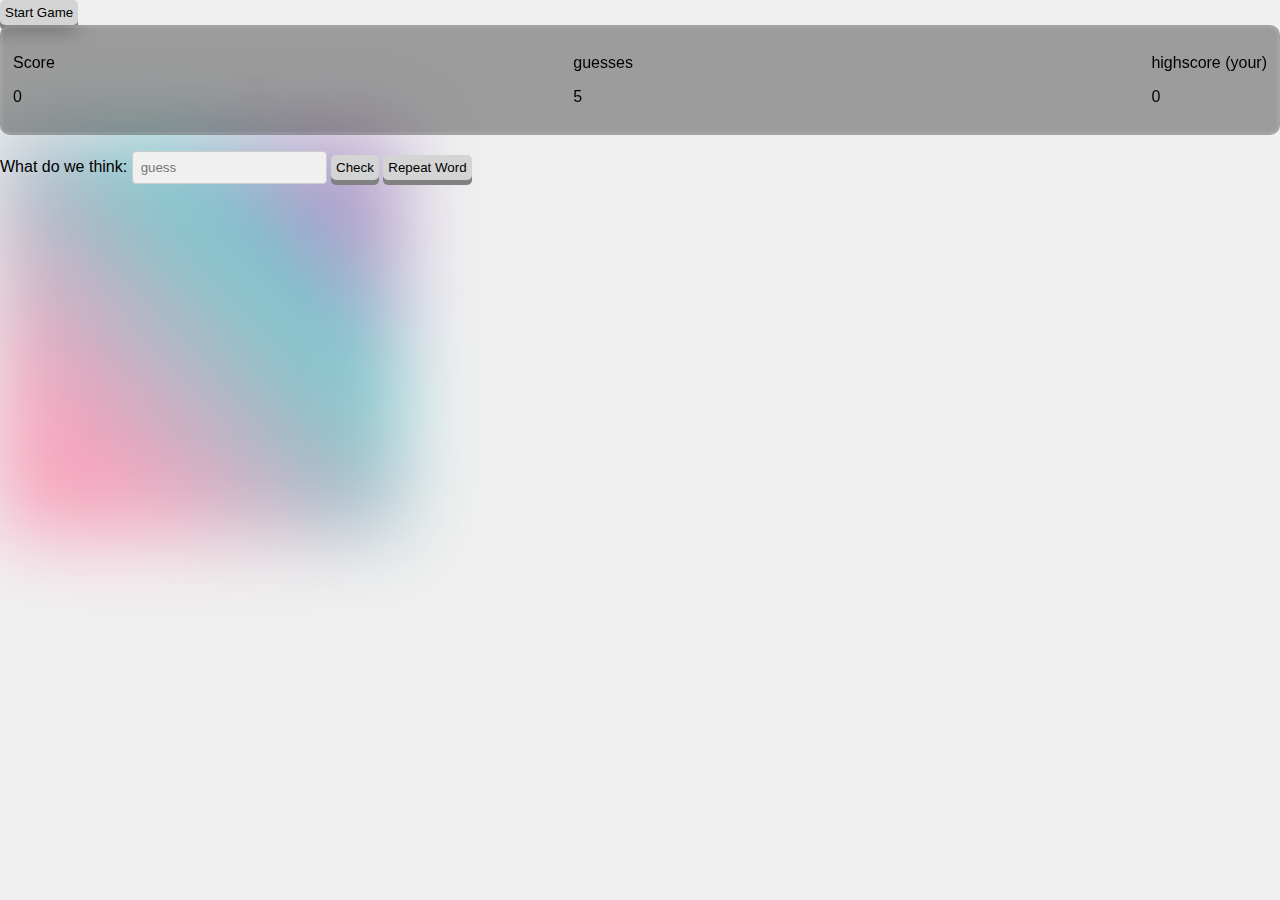
<file: beta/game/player.html>
<!DOCTYPE html>
<html lang="en">
<head>
    <meta charset="UTF-8">
    <meta name="viewport" content="width=device-width, initial-scale=1.0">
    <title>Document</title>
    <link rel="stylesheet" href="styles.css">
</head>
<body>
    <script defer src="main.js"></script>

    <button id="startgame" onclick="prep(); document.getElementById('startgame').remove();">Start Game</button>
    <div class="info">
    <div>
    <p>Score</p>
    <p id="score">NaN</p>
    </div>  
    <div>
    <p>guesses</p>
    <p id="guesses">NaN </p> 
    </div>
    <div>
    <p>highscore (your)</p>
    <p id="hs">Populating Value</p>
    </div>
    </div>
    <div class="blob"></div>
    <p id="speller"></p>
    <label for="answer">What do we think:</label>
    <input type="text" id="answer"  placeholder="guess" spellcheck="false" onkeydown="if(event.key === 'Enter') check_guess();">
    <button id="start" onclick="check_guess()">Check</button>
    <button onclick="repeat()">Repeat Word</button> <br>
   
</body>
</html>
</file>
<file: styles.css>
body{
    background-color: black;
}
p, h1{
    color: #FFFDD0;
}
button{
	background-color: #87ff72;
	box-shadow: 0 5px 0 #25c946;
	border-radius: 5px;
	border: 0px;
  }
button:active{
	box-shadow: none;
	transform: translateY(5px);
}
</file>
<file: game/styles.css>
body{
    background-color: #f0f0f0;
    font-family: Arial, sans-serif;
    margin: 0;
    padding: 0;
}
button{
	background-color: #d4d4d4;
	box-shadow: 0 5px 0 #808181;
	border-radius: 5px;
	border: 0px;
    padding: 5px;
  }
button:active{
	box-shadow: none;
	transform: translateY(5px);
}
input[type="text"] {
    background-color: #f0f0f0;
    border: 1px solid #ccc;
    border-radius: 4px;
    padding: 8px;
    color: #333;
}

.info {
    
    border-radius: 10px;
    border: rgba(255, 255, 255, 0.087) 3px solid;
    padding-top: 10px;
    padding-bottom: 10px;
    background-color: rgba(35, 35, 35, 0.407); /* Semi-transparent background to darken */
    backdrop-filter: blur(10px); /* Blur effect */
    display: flex;
    flex-direction: row;
    justify-content: space-between;
}
.info div{
    padding-left: 10px;
    padding-right: 10px;
}
/*blobby*/
  .blob {
    position: absolute;
    opacity: 0.5;
    width: 400px;
    aspect-ratio: 1/1;
    animation: animate 10s cubic-bezier(0.68, -0.55, 0.27, 1.55) infinite
      alternate forwards;
    filter: blur(40px);
    z-index: -1;
    background: linear-gradient(
      47deg,
      rgba(255, 88, 139, 1) 21%,
      rgb(0 164 173) 67%,
      rgba(118, 74, 166, 1) 81%
    );
  
    /*  Optional  */
    /*   box-shadow: inset 50px 50px 17px 0px #ff588b,
      inset 100px 100px 17px 0px #66319f; */
  }
  
  @keyframes animate {
    0% {
      translate: 40% -25%;
      border-radius: 60% 40% 30% 70% / 100% 85% 92% 74%;
    }
    50% {
      translate: 0% 13%;
      border-radius: 20% 71% 47% 70% / 81% 15% 22% 54%;
      rotate: 41deg;
      scale: 1.15;
    }
    100% {
      translate: -45% 39%;
      border-radius: 100% 75% 92% 74% / 60% 80% 30% 70%;
      rotate: -60deg;
      scale: 1.05;
    }
  }
</file>
<file: game1/styles.css>
body{
    background-color: #f0f0f0;
    font-family: Arial, sans-serif;
    margin: 0;
    padding: 0;
}
button{
	background-color: #d4d4d4;
	box-shadow: 0 5px 0 #808181;
	border-radius: 5px;
	border: 0px;
    padding: 5px;
  }
button:active{
	box-shadow: none;
	transform: translateY(5px);
}
input[type="text"] {
    background-color: #f0f0f0;
    border: 1px solid #ccc;
    border-radius: 4px;
    padding: 8px;
    color: #333;
}

.info {
    
    border-radius: 10px;
    border: rgba(255, 255, 255, 0.087) 3px solid;
    padding-top: 10px;
    padding-bottom: 10px;
    background-color: rgba(35, 35, 35, 0.407); /* Semi-transparent background to darken */
    backdrop-filter: blur(10px); /* Blur effect */
    display: flex;
    flex-direction: row;
    justify-content: space-between;
}
.info div{
    padding-left: 10px;
    padding-right: 10px;
}
/*blobby*/
  .blob {
    position: absolute;
    opacity: 0.5;
    width: 400px;
    aspect-ratio: 1/1;
    animation: animate 10s cubic-bezier(0.68, -0.55, 0.27, 1.55) infinite
      alternate forwards;
    filter: blur(40px);
    z-index: -1;
    background: linear-gradient(
      47deg,
      rgba(255, 88, 139, 1) 21%,
      rgb(0 164 173) 67%,
      rgba(118, 74, 166, 1) 81%
    );
  
    /*  Optional  */
    /*   box-shadow: inset 50px 50px 17px 0px #ff588b,
      inset 100px 100px 17px 0px #66319f; */
  }
  
  @keyframes animate {
    0% {
      translate: 40% -25%;
      border-radius: 60% 40% 30% 70% / 100% 85% 92% 74%;
    }
    50% {
      translate: 0% 13%;
      border-radius: 20% 71% 47% 70% / 81% 15% 22% 54%;
      rotate: 41deg;
      scale: 1.15;
    }
    100% {
      translate: -45% 39%;
      border-radius: 100% 75% 92% 74% / 60% 80% 30% 70%;
      rotate: -60deg;
      scale: 1.05;
    }
  }
</file>
<file: game2/styles.css>
body{
    background-color: #f0f0f0;
    font-family: Arial, sans-serif;
    margin: 0;
    padding: 0;
}
button{
	background-color: #d4d4d4;
	box-shadow: 0 5px 0 #808181;
	border-radius: 5px;
	border: 0px;
    padding: 5px;
  }
button:active{
	box-shadow: none;
	transform: translateY(5px);
}
input[type="text"] {
    background-color: #f0f0f0;
    border: 1px solid #ccc;
    border-radius: 4px;
    padding: 8px;
    color: #333;
}

.info {
    
    border-radius: 10px;
    border: rgba(255, 255, 255, 0.087) 3px solid;
    padding-top: 10px;
    padding-bottom: 10px;
    background-color: rgba(35, 35, 35, 0.407); /* Semi-transparent background to darken */
    backdrop-filter: blur(10px); /* Blur effect */
    display: flex;
    flex-direction: row;
    justify-content: space-between;
}
.info div{
    padding-left: 10px;
    padding-right: 10px;
}
/*blobby*/
  .blob {
    position: absolute;
    opacity: 0.5;
    width: 400px;
    aspect-ratio: 1/1;
    animation: animate 10s cubic-bezier(0.68, -0.55, 0.27, 1.55) infinite
      alternate forwards;
    filter: blur(40px);
    z-index: -1;
    background: linear-gradient(
      47deg,
      rgba(255, 88, 139, 1) 21%,
      rgb(0 164 173) 67%,
      rgba(118, 74, 166, 1) 81%
    );
  
    /*  Optional  */
    /*   box-shadow: inset 50px 50px 17px 0px #ff588b,
      inset 100px 100px 17px 0px #66319f; */
  }
  
  @keyframes animate {
    0% {
      translate: 40% -25%;
      border-radius: 60% 40% 30% 70% / 100% 85% 92% 74%;
    }
    50% {
      translate: 0% 13%;
      border-radius: 20% 71% 47% 70% / 81% 15% 22% 54%;
      rotate: 41deg;
      scale: 1.15;
    }
    100% {
      translate: -45% 39%;
      border-radius: 100% 75% 92% 74% / 60% 80% 30% 70%;
      rotate: -60deg;
      scale: 1.05;
    }
  }
</file>
<file: beta/game/styles.css>
body{
    background-color: #f0f0f0;
    font-family: Arial, sans-serif;
    margin: 0;
    padding: 0;
}
button{
	background-color: #d4d4d4;
	box-shadow: 0 5px 0 #808181;
	border-radius: 5px;
	border: 0px;
    padding: 5px;
  }
button:active{
	box-shadow: none;
	transform: translateY(5px);
}
input[type="text"] {
    background-color: #f0f0f0;
    border: 1px solid #ccc;
    border-radius: 4px;
    padding: 8px;
    color: #333;
}

.info {
    
    border-radius: 10px;
    border: rgba(255, 255, 255, 0.087) 3px solid;
    padding-top: 10px;
    padding-bottom: 10px;
    background-color: rgba(35, 35, 35, 0.407); /* Semi-transparent background to darken */
    backdrop-filter: blur(10px); /* Blur effect */
    display: flex;
    flex-direction: row;
    justify-content: space-between;
}
.info div{
    padding-left: 10px;
    padding-right: 10px;
}
/*blobby*/
  .blob {
    position: absolute;
    opacity: 0.5;
    width: 400px;
    aspect-ratio: 1/1;
    animation: animate 10s cubic-bezier(0.68, -0.55, 0.27, 1.55) infinite
      alternate forwards;
    filter: blur(40px);
    z-index: -1;
    background: linear-gradient(
      47deg,
      rgba(255, 88, 139, 1) 21%,
      rgb(0 164 173) 67%,
      rgba(118, 74, 166, 1) 81%
    );
  
    /*  Optional  */
    /*   box-shadow: inset 50px 50px 17px 0px #ff588b,
      inset 100px 100px 17px 0px #66319f; */
  }
  
  @keyframes animate {
    0% {
      translate: 40% -25%;
      border-radius: 60% 40% 30% 70% / 100% 85% 92% 74%;
    }
    50% {
      translate: 0% 13%;
      border-radius: 20% 71% 47% 70% / 81% 15% 22% 54%;
      rotate: 41deg;
      scale: 1.15;
    }
    100% {
      translate: -45% 39%;
      border-radius: 100% 75% 92% 74% / 60% 80% 30% 70%;
      rotate: -60deg;
      scale: 1.05;
    }
  }
</file>
